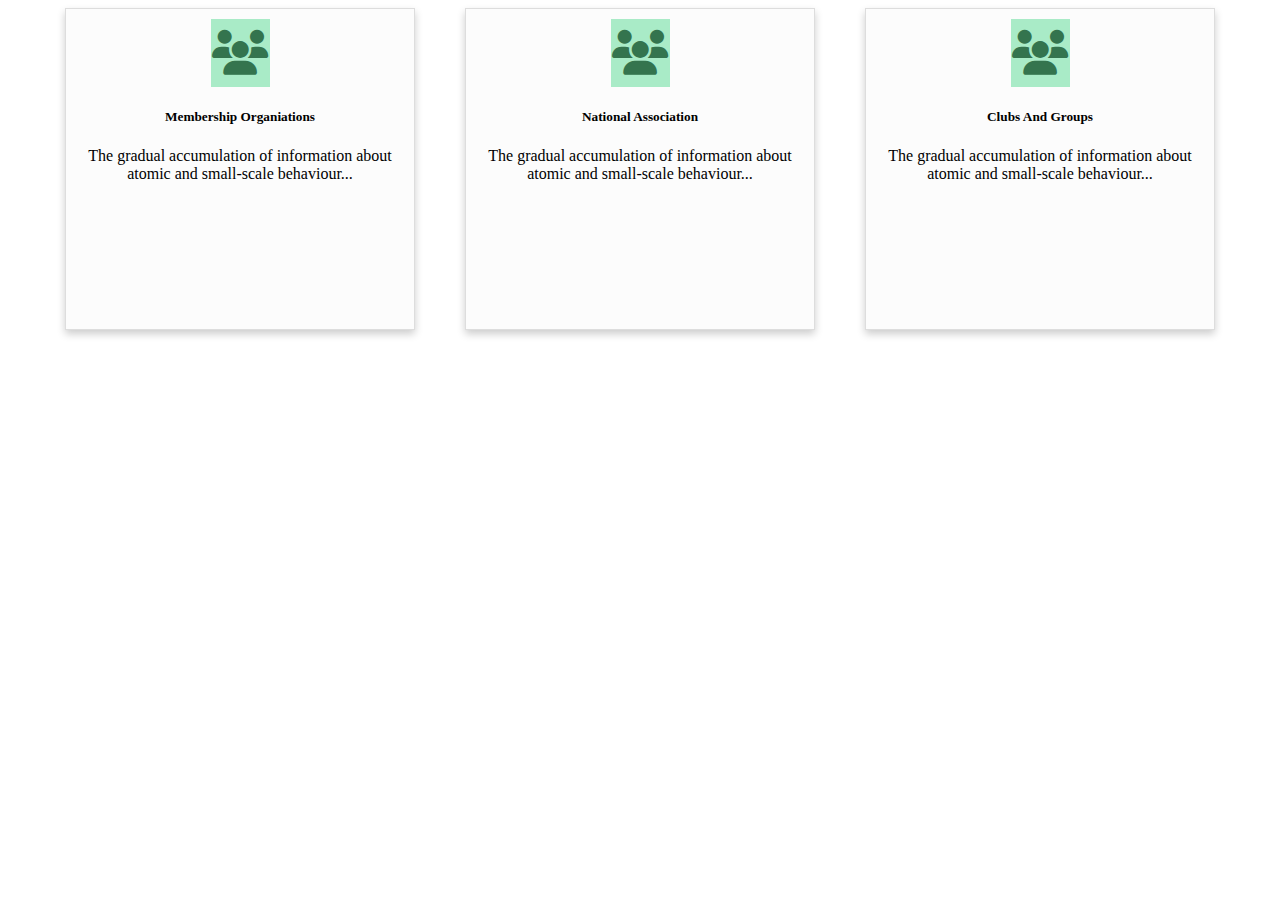
<file: index.html>
<!DOCTYPE html>
<html lang="en">
<head>
    <meta charset="UTF-8">
    <meta name="viewport" content="width=device-width, initial-scale=1.0">
    <title>FemHack</title>
    <link rel="stylesheet" href="style.css">
    <link rel="stylesheet" href="https://cdnjs.cloudflare.com/ajax/libs/font-awesome/6.4.2/css/all.min.css">
</head>
<body>
    
    <div class="container-2">

        <div class="card1">
            <i class="fa-solid fa-users"></i>
            <h5>Membership Organiations</h5>
            <p class="color">The gradual accumulation of information about atomic and small-scale behaviour...</p>
        </div>

        <div class="card2">
            <i class="fa-solid fa-users"></i>
            <h5>National Association</h5>
            <p class="color">The gradual accumulation of information about atomic and small-scale behaviour...</p>
        </div>

        <div class="card3"><i class="fa-solid fa-users"></i>
            <h5>Clubs And Groups</h5>
            <p class="color">The gradual accumulation of information about atomic and small-scale behaviour...</p>
        </div>



</body>
</html>
</file>
<file: style.css>
.container-2{
    display: grid;
    grid-template-columns: 350px 350px 350px;
    gap: 50px;
    /* background-color: violet; */
    justify-content: center;
}
.container-2 div{
    background-color: rgb(252, 252, 252);
    text-align: center;
    padding: 10px;
    height: 300px;
    margin: 0px 0px 0px 0px;
    border: 1px solid #ddd;
  box-shadow: 0 4px 8px rgba(0, 0, 0, 0.2); /* this adds the shaded border */
}
i{
    margin: 0px 0px 0px 0px;
    font-size: 45px;
    width: 59px;
    padding-top: 11px;
    height: 57px;
    background-color: #a9ebc7;
    color: rgb(52, 116, 78);
    text-align: center;
}
.color{
    color: black;
}
h5{
    font-weight: 100px;
}
</file>
